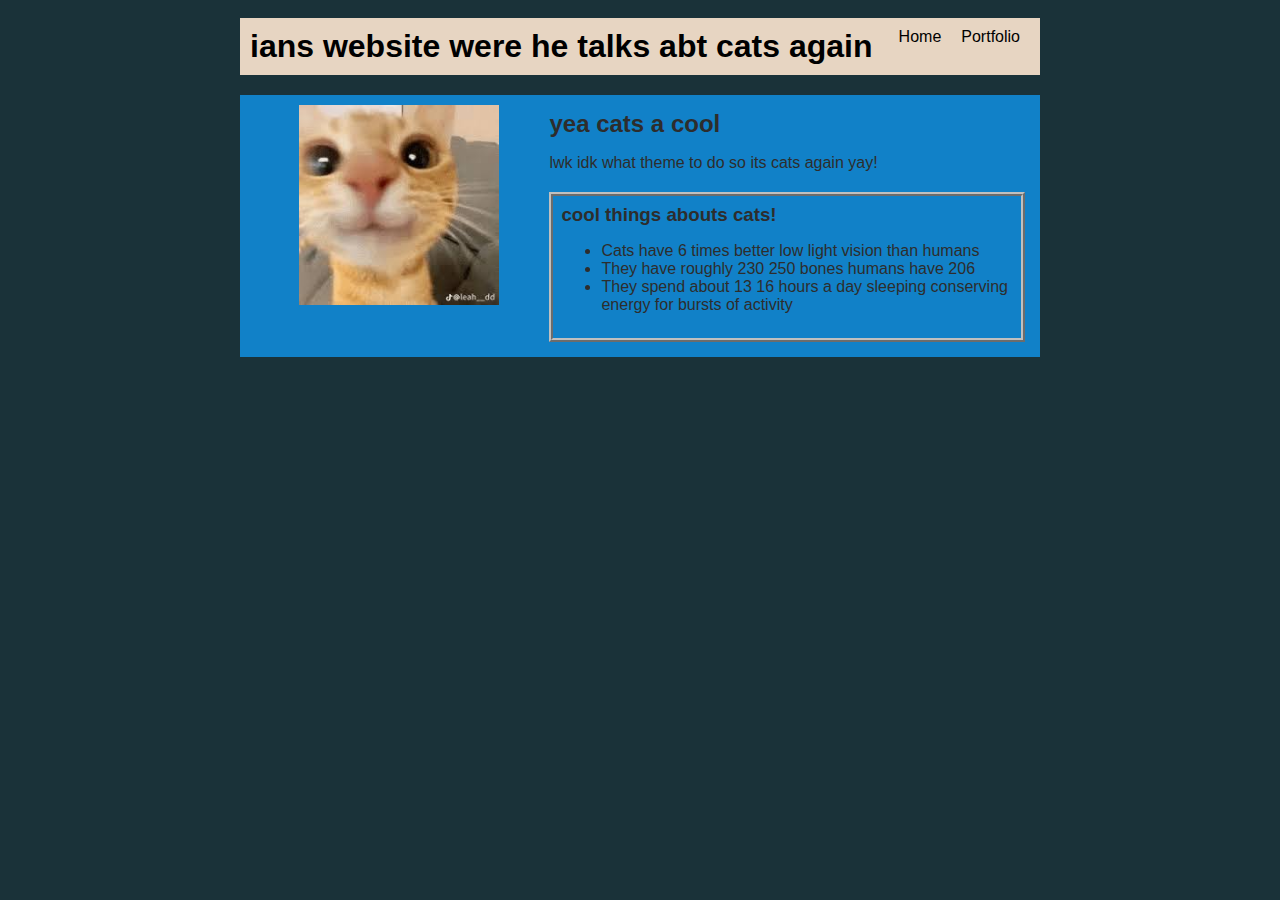
<file: index.html>
<!doctype html>
<html>
  <head>
    <title>cats again!!!</title>
    <link rel="stylesheet" href="style.css" />
  </head>

  <body>
    <!-- All content goes here -->
    <div id="all-contents">
      <nav>
        <h1>ians website were he talks abt cats again </h1>
        <ul id="nav-ul">
          <li class="nav-li">
            <a href="index.html">Home</a>
          </li>
          <li class="nav-li">
            <a href="portfolio.html">Portfolio</a>
          </li>
        </ul>
      </nav>
      <main>
        <div class="sidebar">
          <img class="sidebar" />
          <img
            class="sidebar-img"
            src="[data-uri]"
          />
        </div>
        <div class="content">
          <h2>yea cats a cool</h2>
          <p>lwk idk what theme to do so its cats again yay!</p>
          <div id="interests">
            <h3>cool things abouts cats!</h3>
            <ul>
              <li>Cats have 6 times better low light vision than humans</li>
              <li>They have roughly 230 250 bones humans have 206</li>
              <li>They spend about 13 16 hours a day sleeping conserving energy for bursts of activity</li>
            </ul>
          </div>
        </div>
      </main>
    </div>
  </body>
</html>
</file>
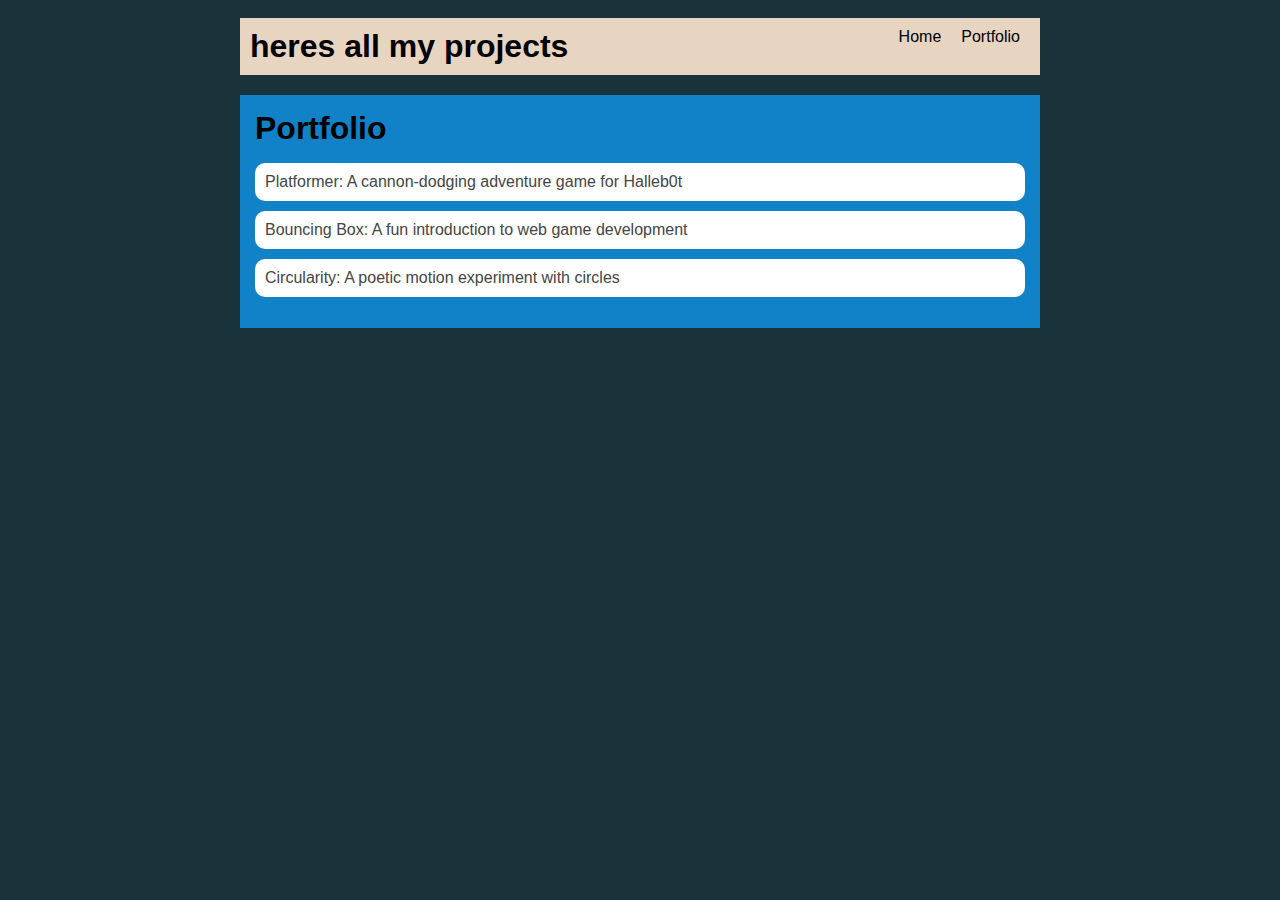
<file: portfolio.html>
<!doctype html>
<html>
  <head>
    <title>the 2nd website no cats tho :( </title>
    <link rel="stylesheet" href="style.css" />
  </head>

  <body>
    <!-- All content goes here -->
    <div id="all-contents">
      <nav>
        <h1>heres all my projects</h1>
        <ul id="nav-ul">
          <li class="nav-li">
            <a href="index.html">Home</a>
          </li>
          <li class="nav-li">
            <a href="portfolio.html">Portfolio</a>
          </li>
        </ul>
      </nav>
      <main>
        <div class="content">
          <h1>Portfolio</h1>
          <ul id="portfolio">
            <li>
              <a href="fsd-projects/platformer/"
                >Platformer: A cannon-dodging adventure game for Halleb0t</a
              >
            </li>
            <li>
              <a href="fsd-projects/bouncing-box/"
                >Bouncing Box: A fun introduction to web game development</a
              >
            </li>
            <li>
              <a href="fsd-projects/circularity/"
                >Circularity: A poetic motion experiment with circles</a
              >
            </li>
          </ul>
        </div>
      </main>
    </div>
  </body>
</html>
</file>
<file: style.css>
body {
    background: #1A3239;
    color: rgb(45, 45, 45);
    padding: 10px;
    font-family: Arial, sans-serif;
}

#all-contents {
    max-width: 800px;
    margin: auto;
}

/* navigation menu */
nav {
    background: #E7D5C2;
    margin: 0 auto;
    display: flex;
    padding: 10px;
    margin-bottom: 20px;
}

h1 {
    display: flex;
    align-items: center;
    color: rgb(0, 0, 0);
    flex: 1;
    margin: 0;
}

#nav-ul {
    list-style-type: none;
    margin: 0;
    padding: 0;
    display: flex;
}

.nav-li {
    display: inline-block;
    padding: 0 10px;
}

a {
    text-decoration: none;
    color: black;
}

/* main container area beneath menu */
main {
    background: #1181C8;
    display: flex;
    margin-top: 20px;
}

.sidebar {
    margin-right: 25px;
    padding: 10px;
}

.sidebar-img {
    width: 200px;
}

.content {
    flex: 1;
    padding: 15px;
}

/* interests section styles */
#interests {
    border: 4px silver ridge;
    padding: 8px;
    margin-top: 20px;
}

h2, h3 {
    margin: 0px;
}
/* Portfolio styles */
.content h1 {
  color: black;
}

#portfolio {
  list-style-type: none;
  padding-left: 0;
}

#portfolio li {
  background: #fff;
  padding: 10px;
  border-radius: 10px;
  margin-bottom: 10px;
}

#portfolio li:hover {
  background: #eee;
}

#portfolio a {
  text-decoration: none;
  color: #454545;
}
/* responsive web design */
@media screen and (min-width: 120px) and (max-width: 1080px) {
  main {
    height: 100ch;
    zoom: 1.5;
    display: grid;
  }

  h1 {
    font-size: 44px;
  }

  h2 {
    font-size: 42px;
  }

  h3 {
    font-size: 36px;
  }

  #all-contents {
    height: 100ch;
    margin: none;
  }

  a {
    font-size: 42px;
  }

  .sidebar {
    margin-right: 0px;
    justify-content: center;
    align-items: center;
  }

  .sidebar-img {
    width: 100%;
  }

  p,
  li {
    font-size: 24px;
  }

  .content {
    align-content: center;
    justify-content: center;
  }
}
</file>
